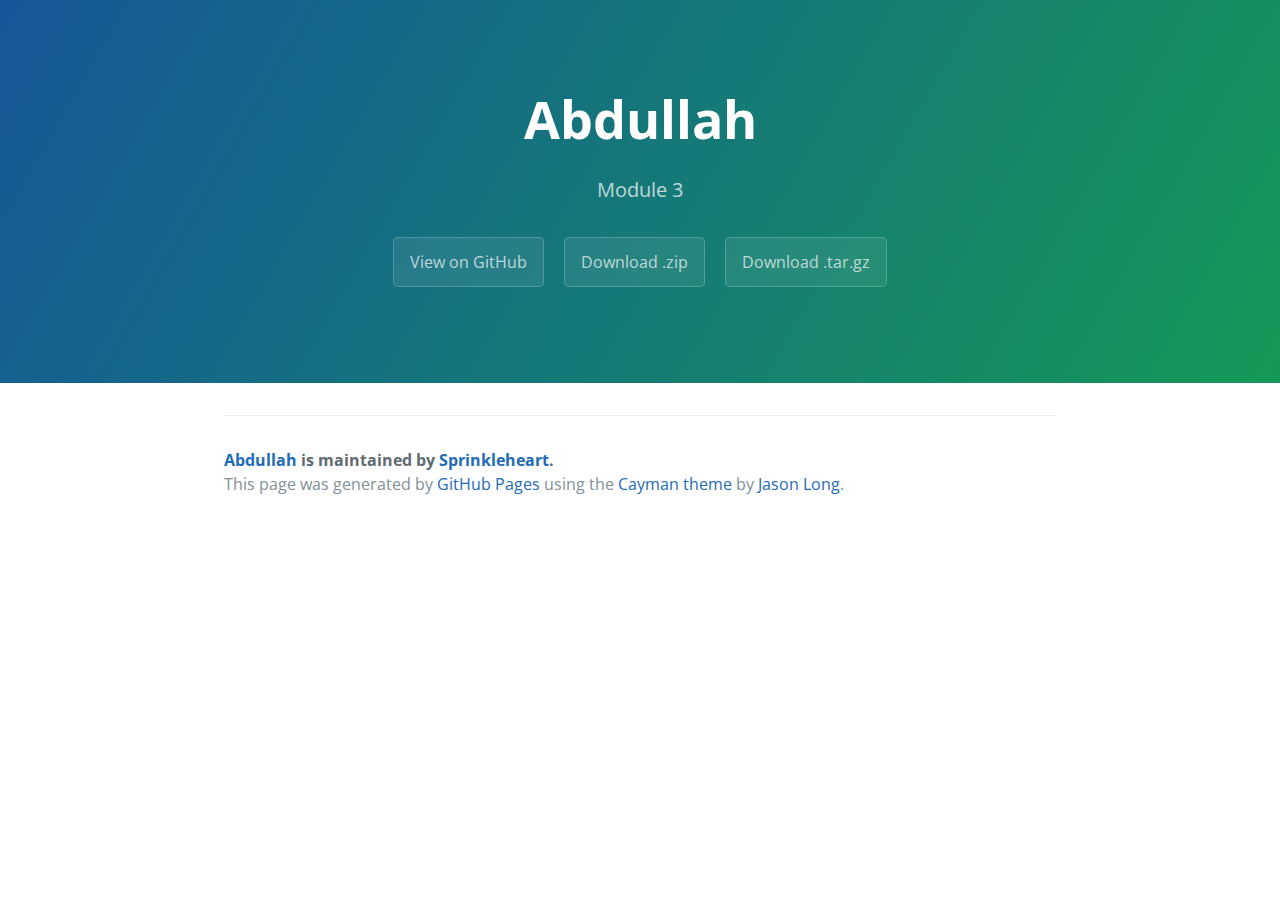
<file: index.html>
<!DOCTYPE html>
<html lang="en-us">
  <head>
    <meta charset="UTF-8">
    <title>Abdullah by Sprinkleheart</title>
    <meta name="viewport" content="width=device-width, initial-scale=1">
    <link rel="stylesheet" type="text/css" href="stylesheets/normalize.css" media="screen">
    <link href='https://fonts.googleapis.com/css?family=Open+Sans:400,700' rel='stylesheet' type='text/css'>
    <link rel="stylesheet" type="text/css" href="stylesheets/stylesheet.css" media="screen">
    <link rel="stylesheet" type="text/css" href="stylesheets/github-light.css" media="screen">
  </head>
  <body>
    <section class="page-header">
      <h1 class="project-name">Abdullah</h1>
      <h2 class="project-tagline">Module 3</h2>
      <a href="https://github.com/Sprinkleheart/Abdullah" class="btn">View on GitHub</a>
      <a href="https://github.com/Sprinkleheart/Abdullah/zipball/master" class="btn">Download .zip</a>
      <a href="https://github.com/Sprinkleheart/Abdullah/tarball/master" class="btn">Download .tar.gz</a>
    </section>

    <section class="main-content">
      

      <footer class="site-footer">
        <span class="site-footer-owner"><a href="https://github.com/Sprinkleheart/Abdullah">Abdullah</a> is maintained by <a href="https://github.com/Sprinkleheart">Sprinkleheart</a>.</span>

        <span class="site-footer-credits">This page was generated by <a href="https://pages.github.com">GitHub Pages</a> using the <a href="https://github.com/jasonlong/cayman-theme">Cayman theme</a> by <a href="https://twitter.com/jasonlong">Jason Long</a>.</span>
      </footer>

    </section>

  
  </body>
</html>
</file>
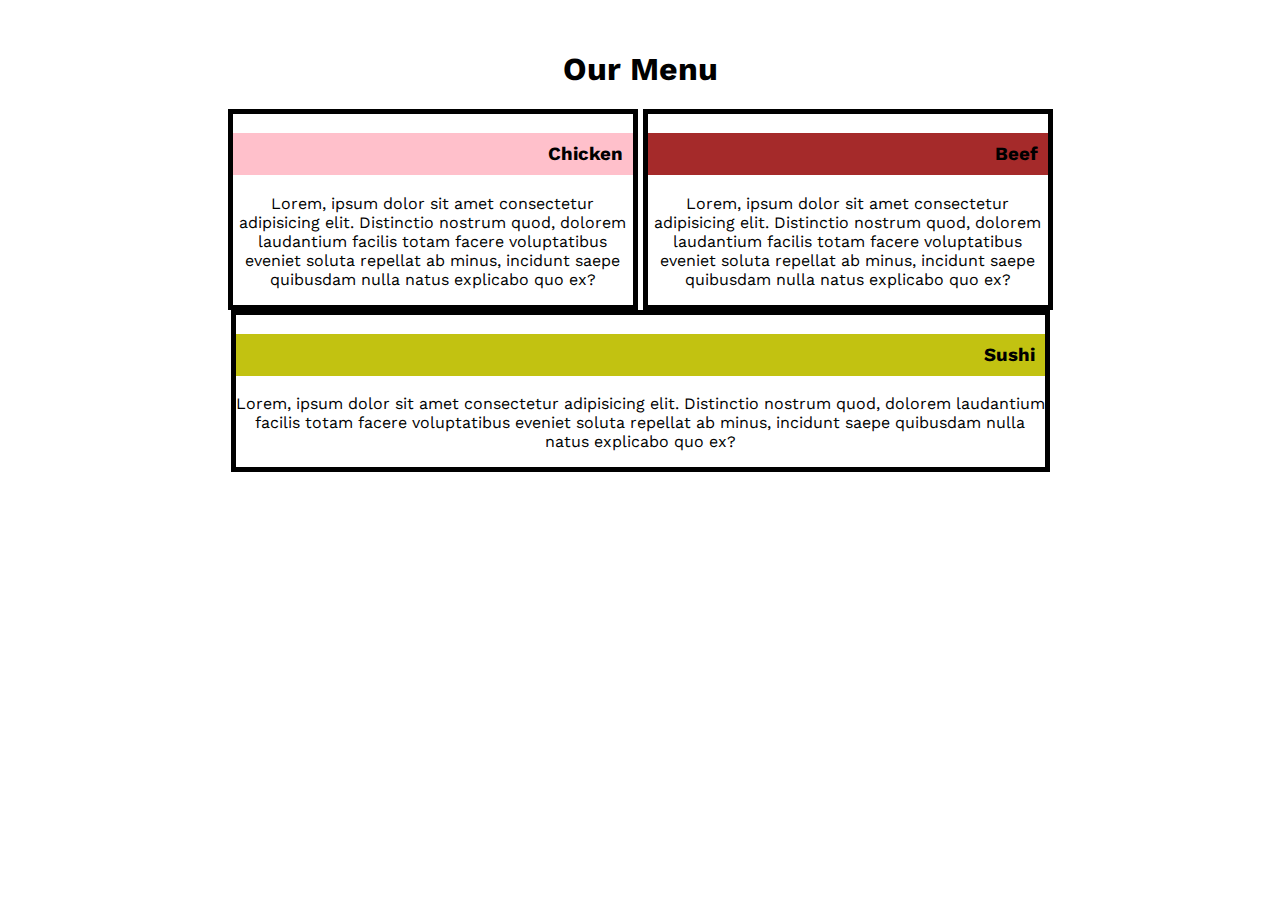
<file: Module-2-assignment.html>
<!DOCTYPE html>
<html lang="en">
<head>
    <!-- CSS only -->
    <!-- CSS only -->
<link href="https://cdn.jsdelivr.net/npm/bootstrap@5.2.0/dist/css/bootstrap.min.css" rel="stylesheet" integrity="sha384-gH2yIJqKdNHPEq0n4Mqa/HGKIhSkIHeL5AyhkYV8i59U5AR6csBvApHHNl/vI1Bx" crossorigin="anonymous">
    <!-- CSS only -->
    <link href="https://fonts.googleapis.com/css2?family=Nunito:wght@300;400&family=Oxygen:wght@300;400;700&family=Raleway&family=Roboto&family=Work+Sans:wght@200;300;400&display=swap" rel="stylesheet">
    <link rel="stylesheet" href="Module2.css">
    <meta charset="UTF-8">
    <meta http-equiv="X-UA-Compatible" content="IE=edge">
    <meta name="viewport" content="width=device-width, initial-scale=1.0">
    <title>Assignment Solution for Module 2</title>
</head>
<body>
        <h1>Our Menu</h1>
        <div id="chicken">
            <h3>Chicken</h3>
            <p>
                Lorem, ipsum dolor sit amet consectetur adipisicing elit. Distinctio nostrum quod, dolorem laudantium facilis totam facere voluptatibus eveniet soluta repellat ab minus, incidunt saepe quibusdam nulla natus explicabo quo ex?
            </p>
        </div>
        <div id="beef">
            <h3>Beef</h3>
            <p>
                Lorem, ipsum dolor sit amet consectetur adipisicing elit. Distinctio nostrum quod, dolorem laudantium facilis totam facere voluptatibus eveniet soluta repellat ab minus, incidunt saepe quibusdam nulla natus explicabo quo ex?
            </p>
        </div>
        <div id="sushi">
            <h3>Sushi</h3>
            <p>
                Lorem, ipsum dolor sit amet consectetur adipisicing elit. Distinctio nostrum quod, dolorem laudantium facilis totam facere voluptatibus eveniet soluta repellat ab minus, incidunt saepe quibusdam nulla natus explicabo quo ex?
            </p>
        </div>
</body>
</html>
</file>
<file: stylesheets/stylesheet.css>
* {
  box-sizing: border-box; }

body {
  padding: 0;
  margin: 0;
  font-family: "Open Sans", "Helvetica Neue", Helvetica, Arial, sans-serif;
  font-size: 16px;
  line-height: 1.5;
  color: #606c71; }

a {
  color: #1e6bb8;
  text-decoration: none; }
  a:hover {
    text-decoration: underline; }

.btn {
  display: inline-block;
  margin-bottom: 1rem;
  color: rgba(255, 255, 255, 0.7);
  background-color: rgba(255, 255, 255, 0.08);
  border-color: rgba(255, 255, 255, 0.2);
  border-style: solid;
  border-width: 1px;
  border-radius: 0.3rem;
  transition: color 0.2s, background-color 0.2s, border-color 0.2s; }
  .btn + .btn {
    margin-left: 1rem; }

.btn:hover {
  color: rgba(255, 255, 255, 0.8);
  text-decoration: none;
  background-color: rgba(255, 255, 255, 0.2);
  border-color: rgba(255, 255, 255, 0.3); }

@media screen and (min-width: 64em) {
  .btn {
    padding: 0.75rem 1rem; } }

@media screen and (min-width: 42em) and (max-width: 64em) {
  .btn {
    padding: 0.6rem 0.9rem;
    font-size: 0.9rem; } }

@media screen and (max-width: 42em) {
  .btn {
    display: block;
    width: 100%;
    padding: 0.75rem;
    font-size: 0.9rem; }
    .btn + .btn {
      margin-top: 1rem;
      margin-left: 0; } }

.page-header {
  color: #fff;
  text-align: center;
  background-color: #159957;
  background-image: linear-gradient(120deg, #155799, #159957); }

@media screen and (min-width: 64em) {
  .page-header {
    padding: 5rem 6rem; } }

@media screen and (min-width: 42em) and (max-width: 64em) {
  .page-header {
    padding: 3rem 4rem; } }

@media screen and (max-width: 42em) {
  .page-header {
    padding: 2rem 1rem; } }

.project-name {
  margin-top: 0;
  margin-bottom: 0.1rem; }

@media screen and (min-width: 64em) {
  .project-name {
    font-size: 3.25rem; } }

@media screen and (min-width: 42em) and (max-width: 64em) {
  .project-name {
    font-size: 2.25rem; } }

@media screen and (max-width: 42em) {
  .project-name {
    font-size: 1.75rem; } }

.project-tagline {
  margin-bottom: 2rem;
  font-weight: normal;
  opacity: 0.7; }

@media screen and (min-width: 64em) {
  .project-tagline {
    font-size: 1.25rem; } }

@media screen and (min-width: 42em) and (max-width: 64em) {
  .project-tagline {
    font-size: 1.15rem; } }

@media screen and (max-width: 42em) {
  .project-tagline {
    font-size: 1rem; } }

.main-content :first-child {
  margin-top: 0; }
.main-content img {
  max-width: 100%; }
.main-content h1, .main-content h2, .main-content h3, .main-content h4, .main-content h5, .main-content h6 {
  margin-top: 2rem;
  margin-bottom: 1rem;
  font-weight: normal;
  color: #159957; }
.main-content p {
  margin-bottom: 1em; }
.main-content code {
  padding: 2px 4px;
  font-family: Consolas, "Liberation Mono", Menlo, Courier, monospace;
  font-size: 0.9rem;
  color: #383e41;
  background-color: #f3f6fa;
  border-radius: 0.3rem; }
.main-content pre {
  padding: 0.8rem;
  margin-top: 0;
  margin-bottom: 1rem;
  font: 1rem Consolas, "Liberation Mono", Menlo, Courier, monospace;
  color: #567482;
  word-wrap: normal;
  background-color: #f3f6fa;
  border: solid 1px #dce6f0;
  border-radius: 0.3rem; }
  .main-content pre > code {
    padding: 0;
    margin: 0;
    font-size: 0.9rem;
    color: #567482;
    word-break: normal;
    white-space: pre;
    background: transparent;
    border: 0; }
.main-content .highlight {
  margin-bottom: 1rem; }
  .main-content .highlight pre {
    margin-bottom: 0;
    word-break: normal; }
.main-content .highlight pre, .main-content pre {
  padding: 0.8rem;
  overflow: auto;
  font-size: 0.9rem;
  line-height: 1.45;
  border-radius: 0.3rem; }
.main-content pre code, .main-content pre tt {
  display: inline;
  max-width: initial;
  padding: 0;
  margin: 0;
  overflow: initial;
  line-height: inherit;
  word-wrap: normal;
  background-color: transparent;
  border: 0; }
  .main-content pre code:before, .main-content pre code:after, .main-content pre tt:before, .main-content pre tt:after {
    content: normal; }
.main-content ul, .main-content ol {
  margin-top: 0; }
.main-content blockquote {
  padding: 0 1rem;
  margin-left: 0;
  color: #819198;
  border-left: 0.3rem solid #dce6f0; }
  .main-content blockquote > :first-child {
    margin-top: 0; }
  .main-content blockquote > :last-child {
    margin-bottom: 0; }
.main-content table {
  display: block;
  width: 100%;
  overflow: auto;
  word-break: normal;
  word-break: keep-all; }
  .main-content table th {
    font-weight: bold; }
  .main-content table th, .main-content table td {
    padding: 0.5rem 1rem;
    border: 1px solid #e9ebec; }
.main-content dl {
  padding: 0; }
  .main-content dl dt {
    padding: 0;
    margin-top: 1rem;
    font-size: 1rem;
    font-weight: bold; }
  .main-content dl dd {
    padding: 0;
    margin-bottom: 1rem; }
.main-content hr {
  height: 2px;
  padding: 0;
  margin: 1rem 0;
  background-color: #eff0f1;
  border: 0; }

@media screen and (min-width: 64em) {
  .main-content {
    max-width: 64rem;
    padding: 2rem 6rem;
    margin: 0 auto;
    font-size: 1.1rem; } }

@media screen and (min-width: 42em) and (max-width: 64em) {
  .main-content {
    padding: 2rem 4rem;
    font-size: 1.1rem; } }

@media screen and (max-width: 42em) {
  .main-content {
    padding: 2rem 1rem;
    font-size: 1rem; } }

.site-footer {
  padding-top: 2rem;
  margin-top: 2rem;
  border-top: solid 1px #eff0f1; }

.site-footer-owner {
  display: block;
  font-weight: bold; }

.site-footer-credits {
  color: #819198; }

@media screen and (min-width: 64em) {
  .site-footer {
    font-size: 1rem; } }

@media screen and (min-width: 42em) and (max-width: 64em) {
  .site-footer {
    font-size: 1rem; } }

@media screen and (max-width: 42em) {
  .site-footer {
    font-size: 0.9rem; } }
</file>
<file: stylesheets/github-light.css>
/*!
 * GitHub Light v0.4.1
 * Copyright (c) 2012 - 2017 GitHub, Inc.
 * Licensed under MIT (https://github.com/primer/github-syntax-theme-generator/blob/master/LICENSE)
 */

.pl-c /* comment, punctuation.definition.comment, string.comment */ {
  color: #6a737d;
}

.pl-c1 /* constant, entity.name.constant, variable.other.constant, variable.language, support, meta.property-name, support.constant, support.variable, meta.module-reference, markup.raw, meta.diff.header, meta.output */,
.pl-s .pl-v /* string variable */ {
  color: #005cc5;
}

.pl-e /* entity */,
.pl-en /* entity.name */ {
  color: #6f42c1;
}

.pl-smi /* variable.parameter.function, storage.modifier.package, storage.modifier.import, storage.type.java, variable.other */,
.pl-s .pl-s1 /* string source */ {
  color: #24292e;
}

.pl-ent /* entity.name.tag, markup.quote */ {
  color: #22863a;
}

.pl-k /* keyword, storage, storage.type */ {
  color: #d73a49;
}

.pl-s /* string */,
.pl-pds /* punctuation.definition.string, source.regexp, string.regexp.character-class */,
.pl-s .pl-pse .pl-s1 /* string punctuation.section.embedded source */,
.pl-sr /* string.regexp */,
.pl-sr .pl-cce /* string.regexp constant.character.escape */,
.pl-sr .pl-sre /* string.regexp source.ruby.embedded */,
.pl-sr .pl-sra /* string.regexp string.regexp.arbitrary-repitition */ {
  color: #032f62;
}

.pl-v /* variable */,
.pl-smw /* sublimelinter.mark.warning */ {
  color: #e36209;
}

.pl-bu /* invalid.broken, invalid.deprecated, invalid.unimplemented, message.error, brackethighlighter.unmatched, sublimelinter.mark.error */ {
  color: #b31d28;
}

.pl-ii /* invalid.illegal */ {
  color: #fafbfc;
  background-color: #b31d28;
}

.pl-c2 /* carriage-return */ {
  color: #fafbfc;
  background-color: #d73a49;
}

.pl-c2::before /* carriage-return */ {
  content: "^M";
}

.pl-sr .pl-cce /* string.regexp constant.character.escape */ {
  font-weight: bold;
  color: #22863a;
}

.pl-ml /* markup.list */ {
  color: #735c0f;
}

.pl-mh /* markup.heading */,
.pl-mh .pl-en /* markup.heading entity.name */,
.pl-ms /* meta.separator */ {
  font-weight: bold;
  color: #005cc5;
}

.pl-mi /* markup.italic */ {
  font-style: italic;
  color: #24292e;
}

.pl-mb /* markup.bold */ {
  font-weight: bold;
  color: #24292e;
}

.pl-md /* markup.deleted, meta.diff.header.from-file, punctuation.definition.deleted */ {
  color: #b31d28;
  background-color: #ffeef0;
}

.pl-mi1 /* markup.inserted, meta.diff.header.to-file, punctuation.definition.inserted */ {
  color: #22863a;
  background-color: #f0fff4;
}

.pl-mc /* markup.changed, punctuation.definition.changed */ {
  color: #e36209;
  background-color: #ffebda;
}

.pl-mi2 /* markup.ignored, markup.untracked */ {
  color: #f6f8fa;
  background-color: #005cc5;
}

.pl-mdr /* meta.diff.range */ {
  font-weight: bold;
  color: #6f42c1;
}

.pl-ba /* brackethighlighter.tag, brackethighlighter.curly, brackethighlighter.round, brackethighlighter.square, brackethighlighter.angle, brackethighlighter.quote */ {
  color: #586069;
}

.pl-sg /* sublimelinter.gutter-mark */ {
  color: #959da5;
}

.pl-corl /* constant.other.reference.link, string.other.link */ {
  text-decoration: underline;
  color: #032f62;
}
</file>
<file: Module2.css>
body{
    font-family: 'Work Sans', sans-serif;
    text-align: center;
    margin: 50px;
}
.content div{
    text-align: center;
}
#chicken{
    border: 5px solid black;
    width: 300px;
    display: inline-block;
}
#chicken h3{
    background-color: pink;
    text-align: right;
    padding: 10px;
}

#beef{
    border: 5px solid black;
    width: 300px;
    display: inline-block;
}
#beef h3{
    background-color: brown;
    text-align: right;
    padding: 10px;
}

#sushi{
    border: 5px solid black;
    width: 300px;
    display: inline-block;
}
#sushi h3{
    background-color: rgb(194, 194, 17);
    text-align: right;
    padding: 10px;
}
 @media (max-width: 1327px){
    #chicken{
        border: 5px solid black;
        width: 400px;
        display: inline-block;
    }
    #chicken h3{
        background-color: pink;
        text-align: right;
        padding: 10px;
    }
    
    #beef{
        border: 5px solid black;
        width: 400px;
        display: inline-block;
    }
    #beef h3{
        background-color: brown;
        text-align: right;
        padding: 10px;
    }
    
    #sushi{
        border: 5px solid black;
        width: 809px;

    }
    #sushi h3{
        background-color: rgb(194, 194, 17);
        text-align: right;
        padding: 10px;
    }  
 }
 @media (max-width: 1214px){
    #chicken{
        border: 5px solid black;
        width: 300px;
    }
    #chicken h3{
        background-color: pink;
        text-align: right;
        padding: 10px;
    }
    
    #beef{
        border: 5px solid black;
        width: 300px;
    }
    #beef h3{
        background-color: brown;
        text-align: right;
        padding: 10px;
    }
    
    #sushi{
        border: 5px solid black;
        width: 300px;
        display: inline-block;
    }
    #sushi h3{
        background-color: rgb(194, 194, 17);
        text-align: right;
        padding: 10px;
    }
 }
</file>
